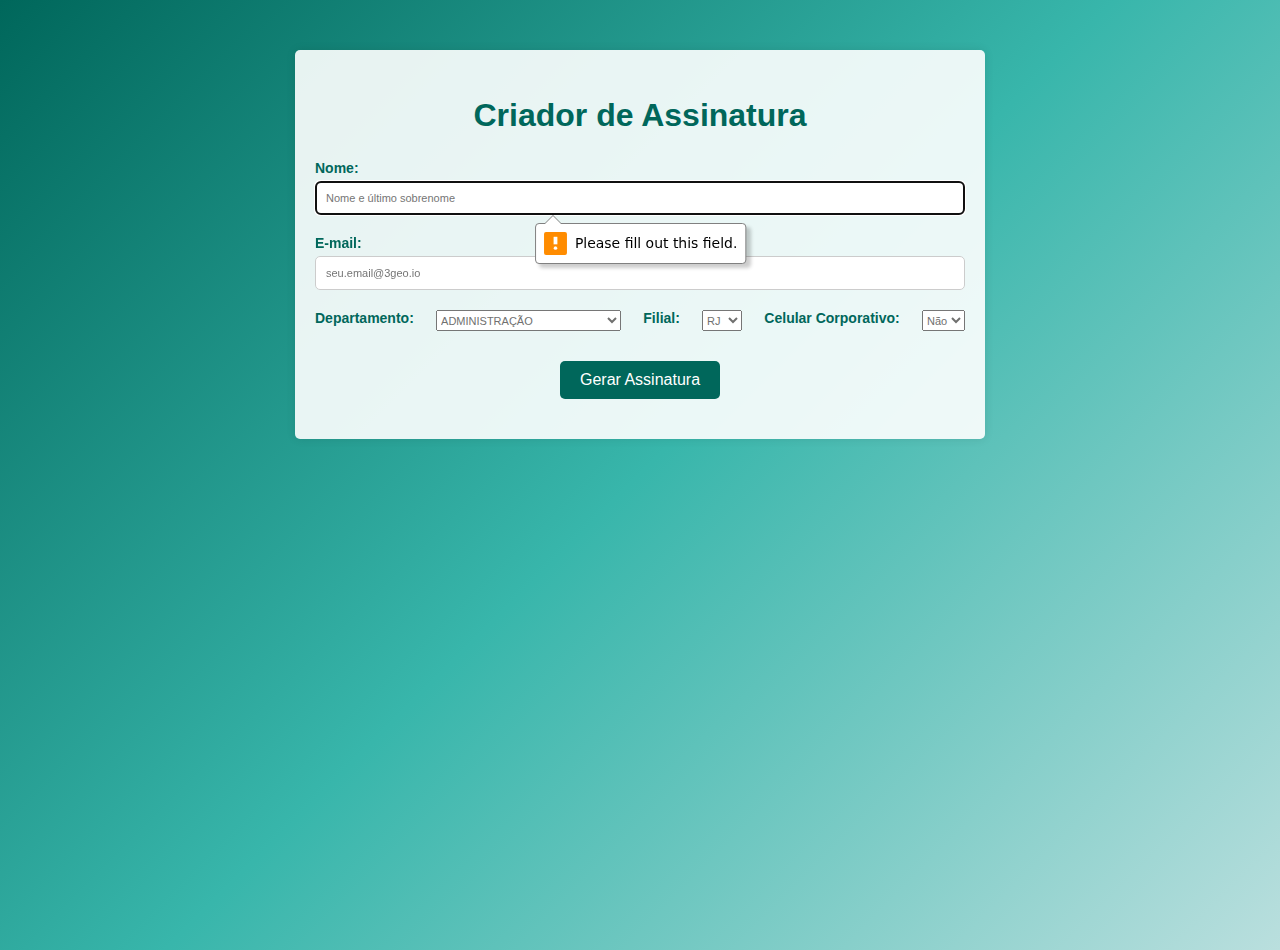
<file: index.html>
<!DOCTYPE html>
<html lang="pt-br">
<head>
    <meta charset="UTF-8">
    <meta name="viewport" content="width=device-width, initial-scale=1.0">
    <title>Criador de Assinatura</title>
    <link rel="stylesheet" href="styles.css">
</head>
<body>
    <div class="container">
        <h2>Criador de Assinatura</h2>
        <form id="signatureForm">
            <label for="name">Nome:</label>
            <input type="text" id="name" name="name" placeholder="Nome e último sobrenome" required>
            <label for="email">E-mail:</label>
            <input type="email" id="email" name="email" placeholder="seu.email@3geo.io" required>

<div class="containerLabel">

    <label for="department">Departamento:</label>
    
    
    <select id="department" name="department">
        <option value="ADMINISTRAÇÃO">ADMINISTRAÇÃO</option>
        <option value="GENTE & CULTURA">GENTE & CULTURA</option>
        <option value="DEPARTAMENTO PESSOAL">DEPARTAMENTO PESSOAL</option>
        <option value="INOVAÇÃO & TECNOLOGIA">INOVAÇÃO & TECNOLOGIA</option>
        <option value="ENGENHARIA">ENGENHARIA</option>
        <option value="OPERAÇÕES">OPERAÇÕES</option>
        <option value="INVESTIGAÇÕES GEOTÉCNICAS">SONDAGEM</option>
        <option value="AUTOMAÇÃO">AUTOMAÇÃO</option>
        <option value="NOVOS NEGÓCIOS">NOVOS NEGÓCIOS</option>
        <option value="PLANEJAMENTO">PLANEJAMENTO</option>
        <option value="QUALIDADE">QUALIDADE</option>
        <option value="FINANCEIRO">FINANCEIRO</option>
        <option value="SSMA">SSMA</option>
        <option value="MARKETING & COMUNICAÇÃO">MARKETING & COMUNICAÇÃO</option>
        <option value="COMPRAS & FACILITIES">COMPRAS & FACILITIES</option>
        <option value="CONTÁBIL & FISCAL">CONTÁBIL & FISCAL</option>
        <option value="COMERCIAL">COMERCIAL</option>
        <option value="CTO">CTO</option>
        <option value="CEO">CEO</option>
      
    </select>
    <label for="operation">Filial:</label>
    <select id="operation" name="operation">
        <option value="RJ">RJ</option>
        <option value="SP">SP</option>
        <option value="MG">MG</option>
    </select>
   
       <label for="corporatePhone">Celular Corporativo:</label>    
       <select id="corporatePhone" name="corporatePhone">
        <option value="false">Não</option>
        <option value="true">Sim</option>
        
    </select>
</div>
            <div class="phoneMiddle"> 

                <input type="text" id="corporatePhoneDDD" name="corporatePhoneNumber" placeholder="DDD" style="display: none;">
                <input type="text" id="corporatePhoneNumber" name="corporatePhoneNumber" placeholder="Número" style="display: none;">
                <div id="corporatePhoneCheckbox" style="display: none;">
                    <input type="checkbox" id="hasCorporatePhone" name="hasCorporatePhone">
                    <label for="hasCorporatePhone">WhatsApp?</label>
                </div>
            </div>
                <button class="corporate-button" type="submit">Gerar Assinatura</button>
        </form>
    
        <div id="signatureOutput">
            <!-- Aqui será exibida a assinatura -->
        </div>
        <button id="copyButton" style="display: none;">Copiar Assinatura</button>
        
    </div>

    <script src="script.js"></script>
</body>
</html>
</file>
<file: styles.css>
body {
    font-family: Calibri, Arial, sans-serif;
    background: linear-gradient(135deg, #00675B, #38B6AB, #BADFDE);
    height: 100vh;
    margin: 0;
    padding: 0;
    font-size: 14px;
    color: #00675B;
}

.container {
    max-width: 650px;
    margin: 50px auto;
    padding: 20px;
    background-color: rgba(255, 255, 255, 0.9);
    border-radius: 5px;
    box-shadow: 0 0 10px rgba(0, 0, 0, 0.1);
}

h2 {
    text-align: center;
    font-size: 32px;
}

label {
    display: block;
    margin-bottom: 5px;
    font-weight: bolder;
}

input[type="text"],
input[type="email"] {
    width: 100%;
    padding: 10px;
    margin-bottom: 20px;
    border: 1px solid #ccc;
    border-radius: 5px;
    box-sizing: border-box;
}



#signatureOutput {
    margin-top: 20px;
}


#signatureOutput table {
    width: 650px;
    border-collapse: collapse;
}

#signatureOutput table tr:nth-child(2) td {
    border-top: 0.5pt solid #38B6AB; /* Adiciona uma borda preta apenas na linha entre a linha 1 e linha 2 */
}

#signatureOutput table td {
    padding: 10px; /* Adiciona um espaçamento interno */
}

.coluna1 {
    border-color: transparent; /* Remove a cor do border */
}

.name16 {
    font-size: 16pt;
    color: #38B6AB;
}

.toTop {
    vertical-align: bottom !important;
}

td {
    color: #70706f;
}

button {
    display: block; /* Certifica-se de que o botão ocupa toda a largura do contêiner */
    margin: 20px auto; /* Margem superior e inferior de 20px e margem lateral automática para centralizá-lo horizontalmente */
    background-color: #00675B;
    color: #fff;
    padding: 10px 20px;
    border: none;
    border-radius: 5px;
    font-size: 16px;
    cursor: pointer;
    transition: background-color 0.3s ease, transform 0.3s ease;
}

button:hover {
  background-color: #38B6AB;
  transform: scale(1.05);

}
.containerLabel {
    display: flex; /* Altera o layout para flexbox */
    flex-wrap: nowrap; /* Permite que os elementos quebrem para a próxima linha se não couberem em uma linha */
    justify-content: space-between;
}

#name, #email, #department, #operation, #corporatePhone, #corporatePhoneDDD, #corporatePhoneNumber {
    font-size: 11px;
    color: #70706f;
}


.phoneMiddle {
    display: flex; /* Altera o layout para flexbox */
    flex-wrap: wrap; /* Permite que os elementos quebrem para a próxima linha se não couberem em uma linha */
    justify-content: center;
    margin: 10px;
}

#corporatePhoneDDD {
    width: 50px;
    margin-right: 20px;
}

#corporatePhoneNumber {
    width: 150px;
}

#hasCorporatePhone {
    accent-color: #00675B;
}
#corporatePhoneCheckbox {
    margin: 6px 0 0 15px;
    display: flex;
    flex-direction: row;
    flex-wrap: wrap;
    align-content: flex-start
}
</file>
